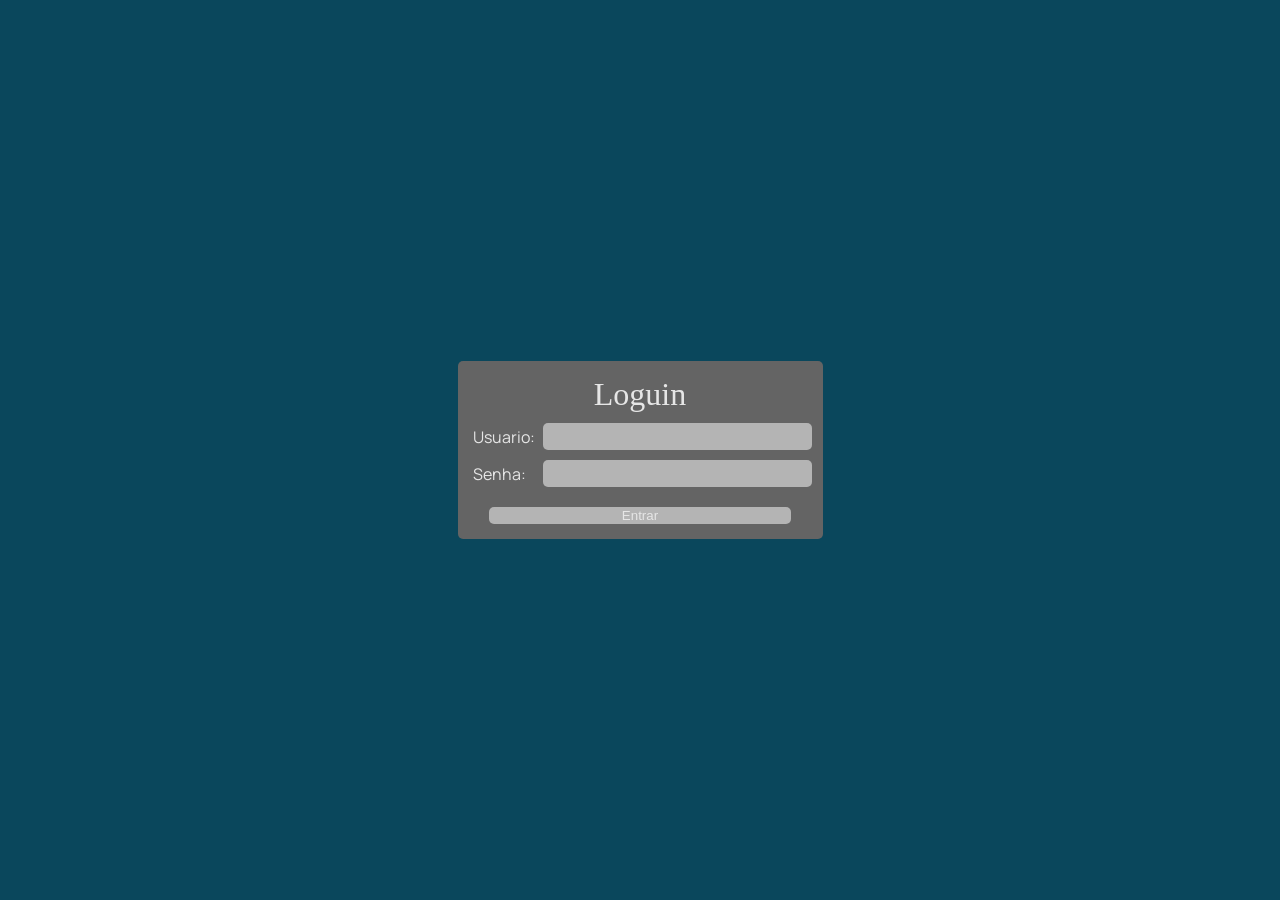
<file: site/index.html>
<!DOCTYPE html>
<html lang="pt-br">
<head>
    <meta charset="UTF-8">
    <meta name="viewport" content="width=device-width, initial-scale=1.0">
    <link rel="preconnect" href="https://fonts.googleapis.com">
    <link rel="preconnect" href="https://fonts.gstatic.com" crossorigin>
    <link href="https://fonts.googleapis.com/css2?family=Manrope:wght@400;600;700&family=Playwrite+NZ+Basic:wght@100..400&display=swap" rel="stylesheet">
    <link rel="stylesheet" href="theme.css">
    <link rel="stylesheet" href="cssLoguin.css">
    <title>Loguin</title>
</head>
<body>
    <div id="area">

        <!-- ==================== TELA: LOGIN ==================== -->
        <div id="telaLogin" class="telaLoguin">
            <div>
                <p>
                    Loguin
                </p>
            </div>
            <div class="camposLoguin">
                <div class="campoLoguin">
                    <label for="Usuario">Usuario:</label>
                    <input type="text" id="Usuario" name="Usuario">
                </div>
                <div class="campoLoguin">
                    <label for="Senha">Senha:</label>
                    <input type="password" id="Senha" name="Senha">
                </div>
            </div>
            <div class="button">
                <button id="logar">Entrar</button>
            </div>
            <div id="linkEsqueciSenha" style="display: none;">
                <a href="#" onclick="mostrarTelaCodigoRecuperacao(); return false;">Esqueci minha senha</a>
            </div>
        </div>

        <!-- ==================== TELA: CÓDIGO DE RECUPERAÇÃO ====================
             Só aparece depois de errar a senha tentando logar como o admin -->
        <div id="telaCodigoRecuperacao" class="telaLoguin" style="display: none;">
            <div>
                <p>
                    Código de recuperação
                </p>
            </div>
            <div class="camposLoguin">
                <div class="campoLoguin">
                    <label for="codigoRecuperacao">código aqui:</label>
                    <input type="text" id="codigoRecuperacao">
                </div>
            </div>
            <div class="button">
                <button id="btnConfirmarCodigo" onclick="confirmarCodigoRecuperacao()">Confirmar</button>
            </div>
            <div id="linkVoltarLogin">
                <a href="#" onclick="mostrarTelaLogin(); return false;">← Voltar</a>
            </div>
        </div>

        <!-- ==================== TELA: ALTERAR SENHA DE ADMIN ====================
             1º login ou código de recuperação (simulado) -->
        <div id="telaAlterarSenhaAdmin" class="telaLoguin" style="display: none;">
            <div>
                <p>
                    Altere sua senha de admin
                </p>
            </div>
            <div class="camposLoguin">
                <div class="campoLoguin">
                    <label for="novaSenhaAdmin">Senha:</label>
                    <input type="password" id="novaSenhaAdmin">
                </div>
                <div class="campoLoguin">
                    <label for="confirmarNovaSenhaAdmin">Confirmar senha:</label>
                    <input type="password" id="confirmarNovaSenhaAdmin">
                </div>
                <div class="campoLoguin">
                    <label for="emailRecuperacaoAdmin">Email para recuperação:</label>
                    <input type="email" id="emailRecuperacaoAdmin">
                </div>
            </div>
            <div class="button">
                <button id="btnSalvarSenhaAdmin" onclick="salvarNovaSenhaAdmin()">Salvar</button>
            </div>
        </div>

    </div>



    <script src="Js/loguin.js"></script>
</body>
</html>
</file>
<file: site/theme.css>
/* ============================================================
   theme.css — variáveis de tema (design tokens)
   Compartilhado por TODAS as páginas do site (login, área de arquivos, etc).
   Pra mudar uma cor ou fonte no app inteiro, mexe aqui, uma vez só.
   ============================================================ */

:root {
  /* --- Cores base --- */
  --color-bg: rgb(10, 71, 92);          /* fundo geral do app */
  --color-sidebar-bg: rgb(10, 77, 99);  /* fundo do menu lateral (tom levemente diferente do --color-bg, de propósito) */

  /* "Camadas" de superfície: cada uma um pouco mais clara que a anterior,
     dando sensação de profundidade (container > item > botão) */
  --color-surface-1: rgb(100, 100, 100); /* containers: menu, área de conteúdo, card de login, modal */
  --color-surface-2: rgb(131, 131, 131); /* itens dentro dos containers: card de arquivo, corpo do modal */
  --color-surface-3: rgb(146, 146, 146); /* elementos "por cima de tudo": botões */

  --color-border: rgb(107, 107, 107);

  /* Campos de formulário */
  --color-input-bg: rgb(180, 180, 180);
  --color-input-text: rgb(0, 0, 0);

  /* Texto */
  --color-text: rgb(230, 230, 230);

  /* --- Tipografia --- */
  --font-display: "Playwrite NZ Basic", cursive; /* só pro título/marca */
  --font-body: "Manrope", sans-serif;             /* todo o resto: labels, botões, nomes de arquivo */
}
</file>
<file: site/cssLoguin.css>
html, body {
    margin: 0;
    padding: 0;
    min-height: 90vh;
    width: 100%;
}

body{
    background-color: var(--color-bg);
    height: 100vh;
    font-family: var(--font-body);
}


#area{
    display: flex;
    
    justify-content: center;
    height: 100vh;
    
    
}

.telaLoguin{
    max-width: min(100%, 335px);
    padding: 15px;
    background-color: var(--color-surface-1); /*rgb(235, 235, 235);*/
    margin-top: auto;
    margin-bottom: auto;
    width:35%;
    border-radius: 5px;
}

.telaLoguin p{
    font-family: var(--font-display);
    text-align: center;
    font-size: 200%;
    color: var(--color-text);
    margin-bottom: 10px;
    margin-top: 0;
}

.telaLoguin input{
    color: var(--color-input-text);
    border: hidden;
    background-color: var(--color-input-bg);
    height: 25px;
    border-radius: 5px;
}

.telaLoguin label{
    color: var(--color-text);
}

/* Cada campo empilha: rótulo centralizado em cima, input embaixo ocupando a
   largura toda. Isso evita de vez o problema de "colunas alinhadas" — não tem
   mais rótulos de tamanhos diferentes disputando espaço na mesma linha, então
   funciona bem mesmo com um bem mais comprido que os outros ("Email para
   recuperação:" vs "Senha:"), sem apertar ninguém. */
.camposLoguin{
    display: flex;
    flex-direction: column;
    gap: 16px; /* espaço ENTRE cada campo (ex: bloco da Senha até o bloco da Confirmar senha) */
    margin-bottom: 15px;
}

.campoLoguin{
    display: flex;
    flex-direction: column;
    gap: 6px; /* espaço só entre o rótulo e o input DELE, menor que o gap acima */
}

.campoLoguin label{
    text-align: center;
}

.campoLoguin input{
    width: 100%;
}

/* Só na tela de LOGIN volta pro lado a lado (rótulo + campo na mesma linha) —
   aqui os rótulos ("Usuario:", "Senha:") são parecidos em tamanho, cabem numa
   linha só sem apertar, e fica mais compacto. As outras telas continuam
   empilhadas (regra geral ali em cima). O #telaLogin no começo do seletor dá
   mais "peso" (especificidade) pra essas regras vencerem as gerais só aqui. */
#telaLogin .camposLoguin{
    display: grid;
    grid-template-columns: auto minmax(90px, 1fr);
    align-items: center;
    column-gap: 8px;
    row-gap: 10px;
}

#telaLogin .campoLoguin{
    display: contents;
}

#telaLogin .campoLoguin label{
    text-align: left;
}

.telaLoguin a{
    display: block;
    text-align: center;
    color: var(--color-text);
    font-size: 85%;
    opacity: 0.85;
    cursor: pointer;
    text-decoration: none;
}

.telaLoguin a:hover{
    opacity: 1;
    text-decoration: underline;
}

.button{
    

    display: flex;
    justify-content: center;
    margin-top: 20px;
    
    
}

.button button{
    cursor: pointer;
    transition: 0.3s;
    border: hidden;
    color: var(--color-text);
    background-color: var(--color-input-bg);
    width: 90%;
    border-radius: 5px;
}

#linkEsqueciSenha,
#linkVoltarLogin{
    margin-top: 10px;
}

.button button:active{
    transform: scale(0.95);
    opacity: 0.8;
}





@media (max-width: 500px) {
    body{
        font-size: 90%;
    }
    .telaLoguin{
    width: 50%;

    }
}
</file>
<file: site/cssArq.css>
* {
  box-sizing: border-box;
}


body{
    color: var(--color-text);
    margin: 0;
    background-color: var(--color-bg);
    font-family: var(--font-body);
}

@media (max-width: 400px) {
    body{
        font-size: 90%;
    }
}
#back{
    display: flex;
    
}

.titulo{
    
    display: flex;
    align-items: center;
    font-family: var(--font-display);
    color: var(--color-text);
    text-align: center;
    font-size: 16px;
    background-color: var(--color-bg);
}
.titulo img{
    max-width: 120px;
    max-height: 120px;
}

.titulo h1{
    margin: 0;
    padding: 0;
}

.menu{
    
    display: flex; 
    margin-top: 5px;
    min-height: 100%;
    max-width: 100%;
    height: auto;
}

.menu div{
    padding: 7px;
    
    
}

#menuLateral{
    background-color: var(--color-sidebar-bg);
    border-radius: 5px;
}
#menuLateral p{
    padding: 10px;
    border-radius: 5px;
    text-align: center;
    background-color: var(--color-surface-1);
    cursor: pointer;
}

#backgrownd{
    

    background-color: var(--color-surface-1);
    border-radius: 5px;
    margin-left: 5px;
    margin-right: 5px;
    
    max-width: 100%;
    max-height: 100%;
    height: 78vh;
    width: auto;
    display: flex;
    flex-direction: column;
    flex-grow: 1;
    overflow-y: auto;
    overflow-x: hidden;
}

#caminho{
    flex-shrink: 0;
    margin: 0;
    margin-left: 13px;
    
    
}

#caminhoo{
    overflow-wrap: break-word;
    hyphens: auto;
    padding: 0;
}

#contentArea{
    
    overflow-y: auto;
    
    
    
    
    display: grid;
    grid-template-columns: repeat(auto-fill, minmax(87px, 1fr));
    gap: 5px;
    
   
    
    
    
    
    scrollbar-color: #bebebe rgb(119, 118, 118);
    scrollbar-width: thin;
    
    
}

.arquivos{
    display: flex;
    flex-direction: column;
    
    
    
    background-color: var(--color-surface-2);
    border-radius: 5px;
    margin-top: 5px;
    
    
    max-width: 89px;
    max-height: 143px;
    width: 90px;
    height: 143px;
    
}



.arquivos p{
    
    display: -webkit-box;
    -webkit-line-clamp: 2;      
    line-clamp: 2;
    -webkit-box-orient: vertical;
    
    overflow-wrap: break-word;
    overflow: hidden;
    text-overflow: ellipsis;
    text-align: center;
    margin-bottom: 0;
    margin-top: 5px;
    line-height: 1.2;
    max-height: 2.4em;
}



.arquivos img{
    margin-left: 5px;
    
    max-width: 64px;
    max-height: 64px;
}

dialog::backdrop{
    background-color: rgba(0, 0, 0, 0.39);
}

#modal{
    border: none;
    
    
    background-color: var(--color-surface-1);
    height: 80vh;
    width: 70vh;
    border-radius: 8px;
    

}



#backgrowndModal{
    display: flex;
    border-radius: 8px;
    flex-direction: column;
    height: 100%;
    width: 100%;
    background-color: var(--color-surface-2);   
}

#divImageModal{
    flex: 1 1 auto; /* essa é a seção que "cede" espaço quando falta — nunca o texto ou os botões */
    min-height: 0; /* sem isso o flex não deixa encolher de verdade, mesmo problema do #backgrownd/.tab lá na configuracoes.html */
    display: flex;
    overflow: hidden;
}

#divImageModalImg{
    display: flex;
    flex-direction: column;
    align-items: center;
    justify-content: center;
    margin: auto;
    max-width: 308px;
    max-height: 100%; /* se adapta ao que sobrou, em vez de um px fixo que podia não caber */
    min-height: 0;
}


#modalImage{
    max-width: 100%;
    max-height: 100%;
    object-fit: contain; /* nunca distorce a imagem, só encolhe mantendo a proporção */
}



dialog{
    border: none;
    box-shadow: 0 10px 25px rgba(0,0,0,0.2);
    
}





dialog[open]{
    opacity: 1;
    animation: modalOpen 0.2s ease-out forwards;
}

dialog[open]::backdrop{
    animation: backgrowndOpn 0.2s ease-out forwards;
}

.arquivos:hover{
    animation: mouseArqAni 0.2s ease-out forwards;
}

dialog p{
    text-align: center;
}

#divArqModal{
    flex-shrink: 0; /* o texto nunca é espremido nem cortado — quem cede espaço é a imagem, lá em cima */
}

#divBotoesModal{
    flex-shrink: 0;
}

dialog button{
    border: solid 1px var(--color-border);
    border-radius: 5px;
    color: var(--color-text);
    background-color: var(--color-surface-3);
    width: 212px;
    height: 64px;
    margin-left: 5px;
    margin-bottom: 4px;
}

dialog button:hover{
    animation: buttons 0.2s ease-out forwards;
}



@keyframes buttons {
    0%{
        transform: scale(1);
        opacity: 1;
    }
    100%{
        transform: scale(0.95);
        opacity: 0.8;
    }
}




@keyframes mouseArqAni {
    0%{
        background-color: rgb(131, 131, 131);
        transform: scale(1);
    }
    50%{
        background-color: rgb(116, 116, 116);
        
    }
    100%{
        background-color: rgb(107, 107, 107);
        transform: scale(0.95);
    }
}

@keyframes modalOpen {
    0%{
        opacity: 0;
        transform: scale(0.95);
    }
    100%{
        opacity: 1;
        transform: scale(1);
    }
}

@keyframes backgrowndOpn {
    0%{
        background-color: rgba(0, 0, 0, 0);
    }
    100%{
        background-color: rgba(0, 0, 0, 0.5);
    }
}


@media (max-width: 500px) {
    body{
        font-size: 90%;
    }
    #modal{
        height: 80vh;
        width: 40vh;
        border-radius: 8px;
    }
    dialog button{
        margin-left: 15px;
        
    }
}
</file>
<file: site/cssConfiguracoes.css>
/* ============================================================
   cssConfiguracoes.css — estilos exclusivos da configuracoes.html
   (o resto, compartilhado com areaArquivos.html, continua em cssArq.css)
   ============================================================ */

/* .tab é compartilhada pelas 3 abas (Info/Usuários/Especificações).
   flex-grow:1 faz a aba ativa ocupar toda a altura sobrando dentro do #backgrownd;
   display:flex + flex-direction:column repassa esse espaço pros filhos da aba
   (ex: #infoColunas), que também precisam de flex-grow:1 pra aproveitar.
   min-height:0 evita que o conteúdo force a aba a crescer além do #backgrownd
   quando ele tiver overflow — deixa o overflow-y:auto do #backgrownd fazer o trabalho dele. */
.tab{
    display: flex;
    flex-direction: column;
    flex-grow: 1;
    min-height: 0;
}

/* ==================== ABA INFO ==================== */

#infoColunas{
    display: flex;
    flex-wrap: wrap;
    gap: 10px;
    margin-top: 15px;
    flex-grow: 1;
}

/* Coluna 1 é a mais larga (gráfico + resumo), coluna 2 a mais estreita (só nomes),
   coluna 3 fica no meio (lista de log). Os números do flex-grow seguem essa proporção. */
#colunaGrafico{
    flex: 1.6 1 240px;
    background-color: var(--color-surface-2);
    border-radius: 5px;
    padding: 12px;
    display: flex;
    flex-direction: column;
    align-items: center;
    gap: 12px;
}

#colunaUsuariosLog{
    flex: 1 1 130px;
    background-color: var(--color-surface-2);
    border-radius: 5px;
    padding: 12px;
    display: flex;
    flex-direction: column;
    gap: 8px;
}

#colunaLogItens{
    flex: 1.2 1 160px;
    background-color: var(--color-surface-2);
    border-radius: 5px;
    padding: 12px;
}

/* Botões "chip" reutilizados no toggle Escrita/Leitura e no filtro de período */
.chipBtn{
    border: none;
    border-radius: 5px;
    padding: 6px 14px;
    background-color: var(--color-surface-1);
    color: var(--color-text);
    font-family: var(--font-body);
    cursor: pointer;
}

.chipBtn:hover{
    background-color: var(--color-surface-3);
}

.chipBtn.active{
    background-color: var(--color-surface-3);
    font-weight: bold;
}

#toggleLeituraEscrita{
    display: flex;
    gap: 8px;
}

#graficoCirculo{
    width: 150px;
    height: 150px;
    border-radius: 50%;
    border: solid 2px var(--color-border);
    background-color: var(--color-surface-1); /* cor antes do JS calcular o conic-gradient (ou se não houver dados) */
    display: flex;
    align-items: center;
    justify-content: center;
    flex-shrink: 0;
    position: relative; /* âncora pro #graficoCirculoMiolo, que é posicionado absoluto */
}

/* "Miolo" do gráfico de pizza (efeito donut) — fica por cima do conic-gradient,
   com o total geral do período escrito no centro, sempre legível independente
   das cores das fatias atrás dele. */
#graficoCirculoMiolo{
    position: absolute;
    top: 50%;
    left: 50%;
    transform: translate(-50%, -50%);
    width: 62%;
    height: 62%;
    border-radius: 50%;
    background-color: var(--color-surface-1);
    display: flex;
    align-items: center;
    justify-content: center;
    text-align: center;
    font-weight: bold;
    font-size: 90%;
    padding: 4px;
}

/* Bolinha colorida ao lado do nome do usuário no resumo, pra ligar visualmente
   cada linha com a fatia correspondente no gráfico (mesma cor, mesma ordem). */
.pontoCorUsuario{
    display: inline-block;
    width: 10px;
    height: 10px;
    border-radius: 50%;
    margin-right: 6px;
    vertical-align: middle;
}

#resumoUsuarios{
    width: 100%;
    text-align: center;
}

#resumoUsuarios p{
    margin: 4px 0;
}

.valorUsoResumo{
    color: var(--color-text);
    font-weight: bold;
}

#filtroPeriodo{
    display: flex;
    gap: 8px;
}

.usuarioLogItem{
    background-color: var(--color-surface-1);
    border-radius: 5px;
    padding: 8px 10px;
    cursor: pointer;
}

.usuarioLogItem:hover{
    background-color: var(--color-surface-3);
}

.usuarioLogItem.active{
    background-color: var(--color-surface-3);
    font-weight: bold;
}

#tituloLogUsuario{
    text-align: center;
    font-size: 90%;
    opacity: 0.8;
}

@media (max-width: 700px){
    #infoColunas{
        flex-direction: column;
    }
}


/* ==================== ABA USUÁRIOS ==================== */

#usuariosColunas{
    display: flex;
    flex-wrap: wrap;
    gap: 10px;
    margin-top: 15px;
    flex-grow: 1;
}

#colunaTabelaUsuarios{
    flex: 1.2 1 260px;
    background-color: var(--color-surface-2);
    border-radius: 5px;
    padding: 12px;
    display: flex;
    flex-direction: column;
    gap: 10px;
    overflow-y: auto; /* se a lista de usuários crescer bastante, rola só essa coluna, não a aba inteira */
}

#colunaPermissoes{
    flex: 1 1 220px;
    background-color: var(--color-surface-2);
    border-radius: 5px;
    padding: 12px;
    display: flex;
    flex-direction: column;
    gap: 10px;
    min-height: 0; /* mesma razão do .tab: sem isso o flex não deixa #arvorePastas encolher/rolar direito */
}

#tabelaUsuarios{
    width: 100%;
    border-collapse: collapse;
    background-color: var(--color-surface-1);
    border-radius: 5px;
    overflow: hidden;
}

#tabelaUsuarios th,
#tabelaUsuarios td{
    padding: 8px;
    text-align: center;
}

#tabelaUsuarios th:first-child,
#tabelaUsuarios td:first-child{
    text-align: left;
}

#tabelaUsuarios thead{
    background-color: var(--color-surface-3);
}

.linhaUsuario{
    cursor: pointer;
}

.linhaUsuario:hover{
    background-color: var(--color-surface-2);
}

.linhaUsuario.active{
    background-color: var(--color-surface-3);
    font-weight: bold;
}

.btnRemoverUsuario{
    border: none;
    background-color: var(--color-surface-3);
    color: var(--color-text);
    border-radius: 5px;
    padding: 4px 8px;
    cursor: pointer;
}

.btnRemoverUsuario:hover{
    opacity: 0.8;
}

#btnNovoUsuario{
    width: 100%;
    padding: 8px;
    border: dashed 1px var(--color-border);
    border-radius: 5px;
    background: none;
    color: var(--color-text);
    font-family: var(--font-body);
    cursor: pointer;
}

#btnNovoUsuario:hover{
    background-color: var(--color-surface-1);
}

/* Árvore de pastas do usuário selecionado — cada nível de profundidade ganha
   um padding-left maior via JS (inline), aqui só cuidamos do espaçamento entre linhas */
#arvorePastas{
    flex-grow: 1;
    overflow-y: auto;
}

.itemPasta{
    padding: 4px 0;
}

.itemPasta label{
    cursor: pointer;
}

#edicaoSenha{
    display: flex;
    flex-direction: column;
    gap: 8px;
    border-top: solid 1px var(--color-border);
    padding-top: 10px;
    flex-shrink: 0; /* nunca deixa a área de senha ser espremida pela árvore de pastas crescendo */
}

#edicaoSenha label{
    font-size: 90%;
    opacity: 0.85;
    display: block;
    margin-bottom: 2px;
}

#edicaoSenha input{
    background-color: var(--color-input-bg);
    color: var(--color-input-text);
    border-radius: 5px;
    padding: 6px;
    border: none;
    width: 100%;
}

#btnSalvarUsuario{
    background-color: var(--color-surface-3);
    color: var(--color-text);
    border-radius: 5px;
    padding: 8px 20px;
    cursor: pointer;
    font-family: var(--font-body);
    align-self: flex-start;
}

#btnSalvarUsuario:hover{
    opacity: 0.85;
}

@media (max-width: 700px){
    #usuariosColunas{
        flex-direction: column;
    }
}


/* ==================== ABA ESPECIFICAÇÕES ==================== */

#listaEspecificacoes{
    display: flex;
    flex-direction: column;
    gap: 14px;
    margin-top: 15px;
}

#listaEspecificacoes p{
    margin: 0;
}

/* Valor menor e mais apagado que o rótulo — igual no wireframe, onde os números
   aparecem visivelmente menores que o texto da pergunta */
.valorEspecificacao{
    font-size: 85%;
    opacity: 0.85;
    margin-left: 4px;
}

#inputEspacoMaximo{
    background-color: var(--color-surface-1);
    color: var(--color-text);
    border: solid 1px var(--color-border);
    border-radius: 5px;
    padding: 4px 10px;
    width: 90px;
    font-family: var(--font-body);
    margin-left: 6px;
}

#btnAplicarEspacoMaximo{
    background-color: var(--color-surface-1);
    color: var(--color-text);
    border: solid 1px var(--color-border);
    border-radius: 5px;
    padding: 4px 14px;
    cursor: pointer;
    font-family: var(--font-body);
    margin-left: 8px;
}

#btnAplicarEspacoMaximo:hover{
    background-color: var(--color-surface-3);
}

#notaEspecificacoes{
    margin-top: 20px;
    font-style: italic;
    font-size: 90%;
    opacity: 0.8;
}
</file>
